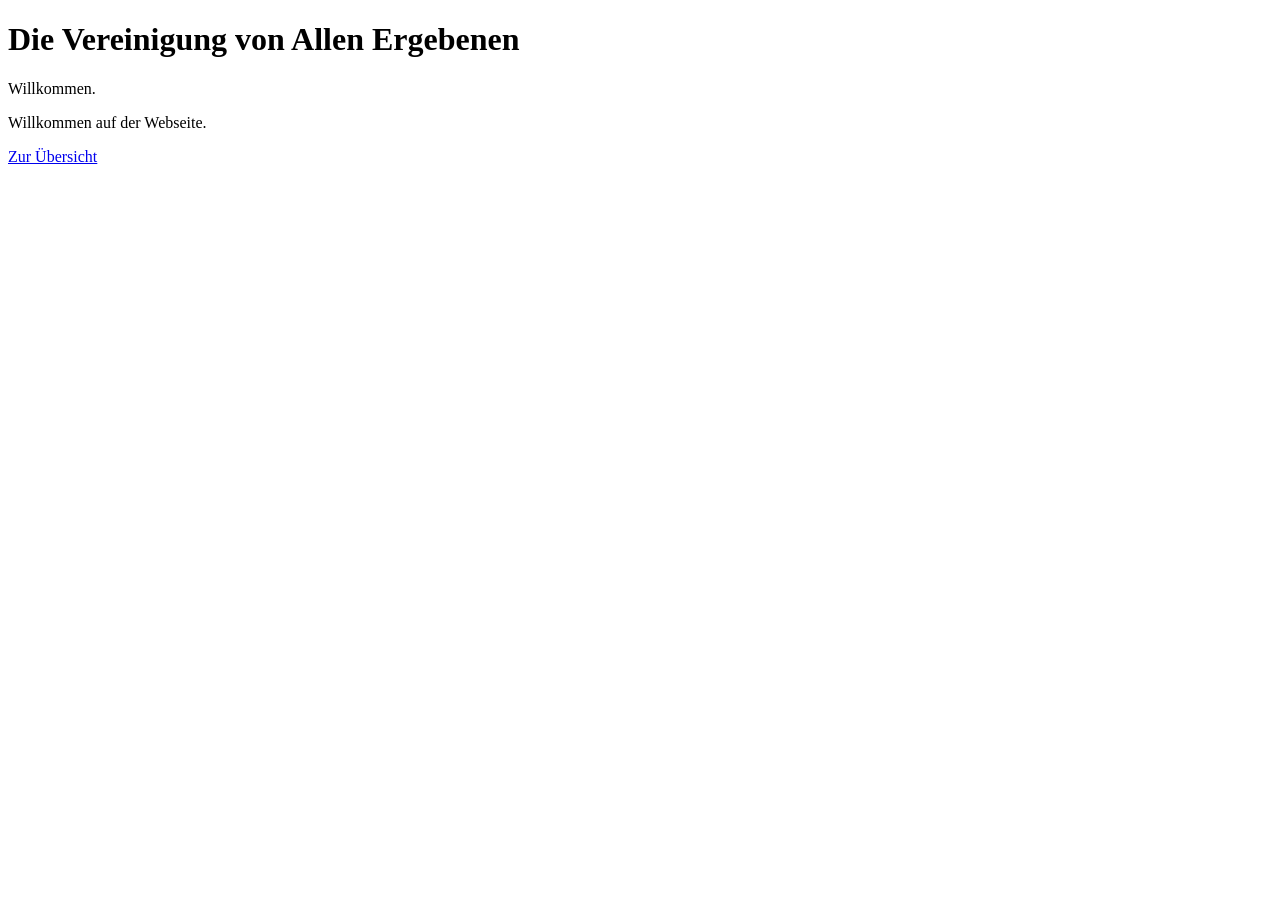
<file: Index.html>
<!DOCTYPE html>
<html lang="de">
  <head>
    <meta charset="UTF-8">
    <meta name="viewport"content="width=device-width,initial-scale=1.0">
      <title> Die Vereinigung von Allen Ergebenen</title>
  </head>
  <body>

   <h1>Die Vereinigung von Allen Ergebenen</h1>

    <p>Willkommen.</p>

    <p>
      Willkommen auf der Webseite. 
      </p>

    <p>
      <a
        href=uebersicht.html">Zur Übersicht</a>
      </p>

  </body>
</html>
</file>
